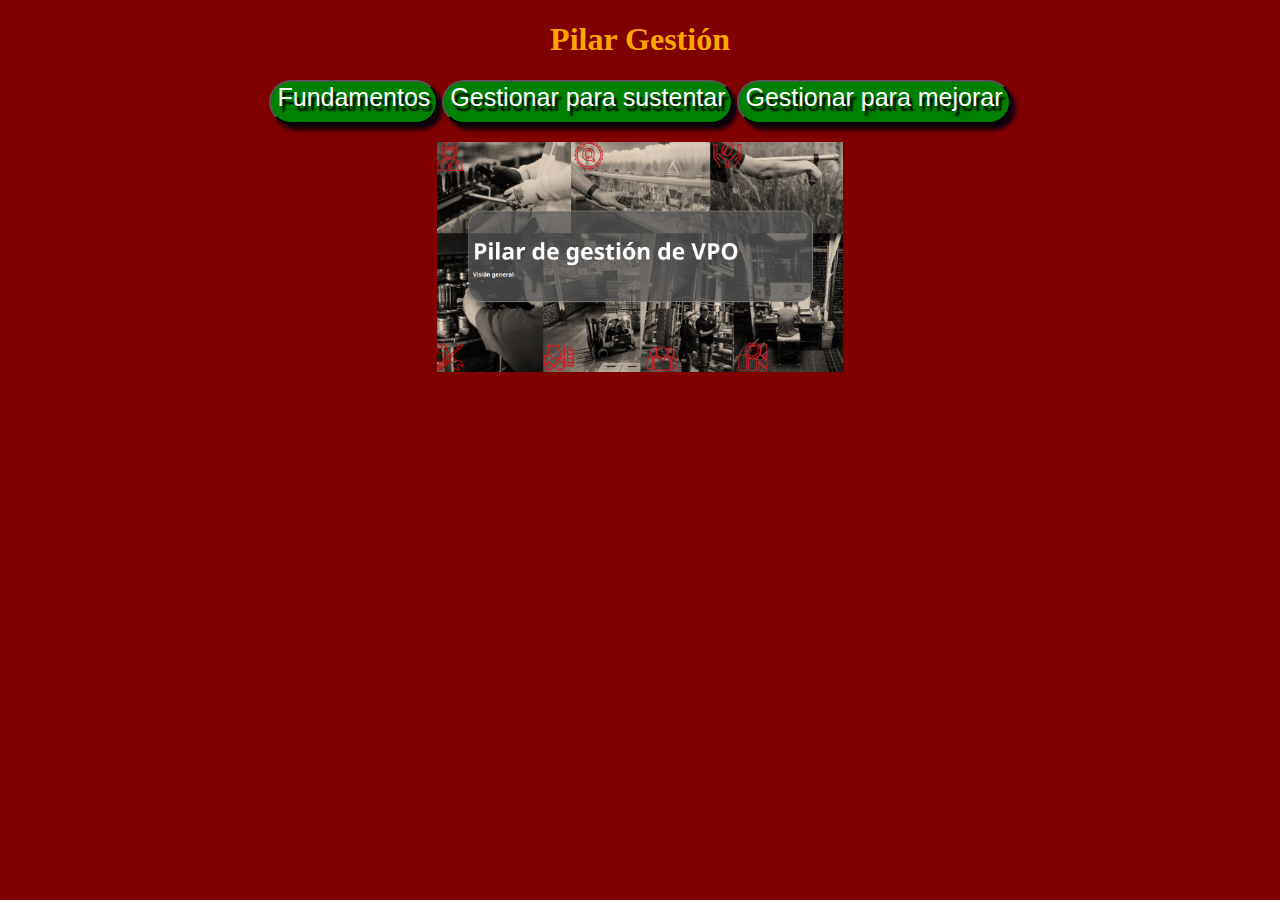
<file: index.html>
<!DOCTYPE html>
<html lang="en">
<head>
    <meta charset="UTF-8">
    <meta http-equiv="X-UA-Compatible" content="IE=edge">
    <meta name="viewport" content="width=device-width, initial-scale=1.0">
    <title>Pilar Gestión </title>
    <link rel="stylesheet" href="CSS/button.css">
   
</head>
<body style="background-color: maroon;">
    <center><h1 style="color: orange ;">Pilar Gestión</h1>
    </center>

    <center> <a href="fundamentos.html"><button id="boton_v">Fundamentos </button></a>
        <a href="sustentar.html"><button id="boton_v">Gestionar para sustentar</button></a>
   <a href="mejorar.html"><button id="boton_v">Gestionar para mejorar</button></a></center><br>
 
   <center><img src="imagenes/pg.png" height="230"></center>

</body>
</html>
</file>
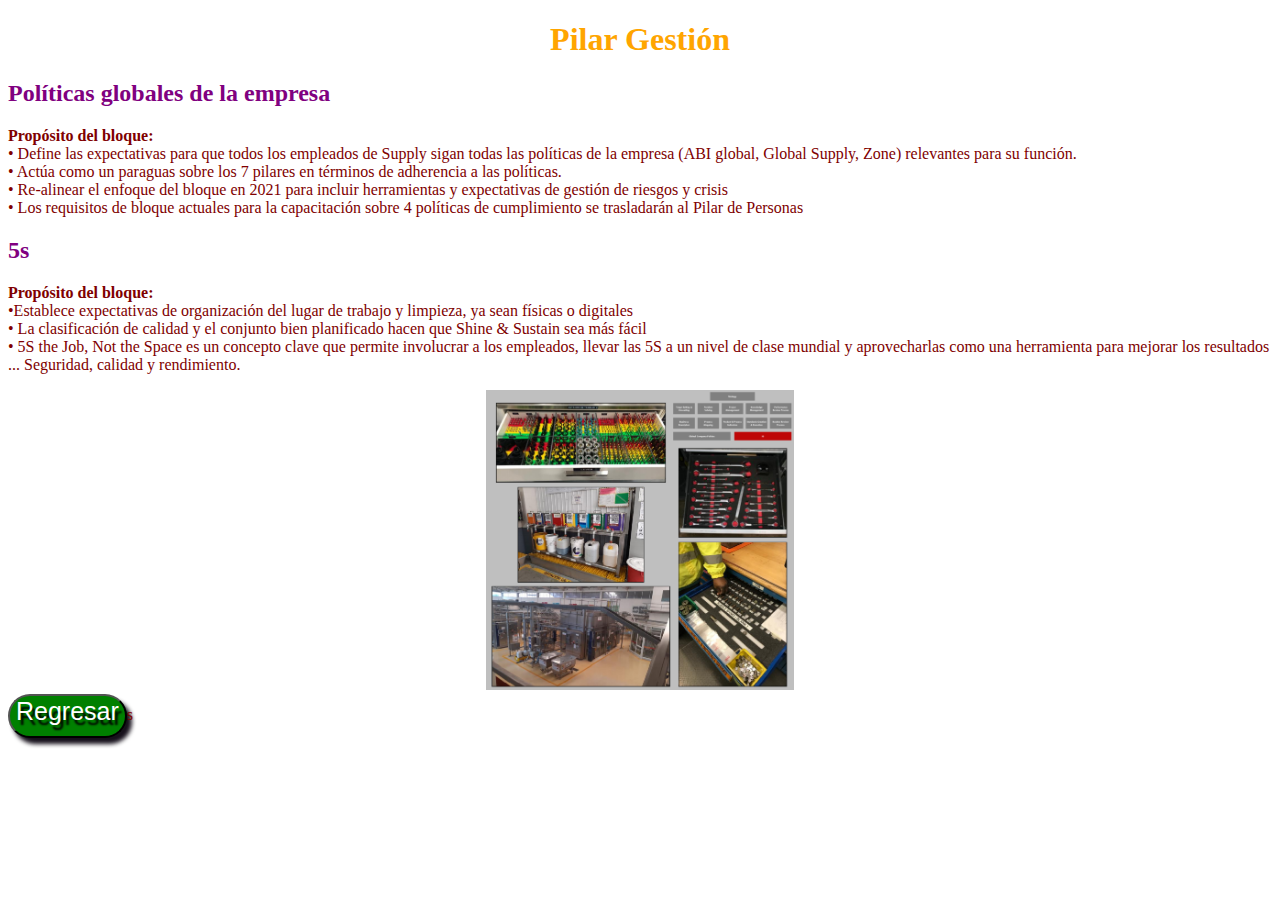
<file: fundamentos.html>
<!DOCTYPE html>
<html lang="en">
<head>
    <meta charset="UTF-8">
    <meta http-equiv="X-UA-Compatible" content="IE=edge">
    <meta name="viewport" content="width=device-width, initial-scale=1.0">
    <title>fundamentos</title>
    <link rel="stylesheet" href="CSS/button.css">
</head>
<body style="color:maroon ;">
    <center><h1 style="color: orange;"> Pilar Gestión </h1></center>
    <h2 style="color:purple;">Políticas globales de la empresa</h2>
    <p><b>Propósito del bloque:</b><br>
        • Define las expectativas para que todos los empleados de Supply sigan todas las políticas de la 
        empresa (ABI global, Global Supply, Zone) relevantes para su función.<br>
        • Actúa como un paraguas sobre los 7 pilares en términos de adherencia a las políticas.<br>
        • Re-alinear el enfoque del bloque en 2021 para incluir herramientas y expectativas de 
        gestión de riesgos y crisis<br>
        • Los requisitos de bloque actuales para la capacitación sobre 4 políticas de cumplimiento se trasladarán 
        al Pilar de Personas</p>

        <h2 style="color:purple;">5s</h2>   
        <p ><b>Propósito del bloque:</b><br>
        •Establece expectativas de organización del lugar de 
trabajo y limpieza, ya sean físicas o digitales<br>
• La clasificación de calidad y el conjunto bien planificado hacen que Shine & Sustain sea 
más fácil<br>
• 5S the Job, Not the Space es un concepto clave que permite involucrar a 
los empleados, llevar las 5S a un nivel de clase mundial y aprovecharlas 
como una herramienta para mejorar los resultados ... Seguridad, 
calidad y rendimiento.
        </p>


        <center><img src="imagenes/img.png" height="300"></center>


        
        <a href="index.html"><button id="boton_v">Regresar</button></a>s
</body>
</html>
</file>
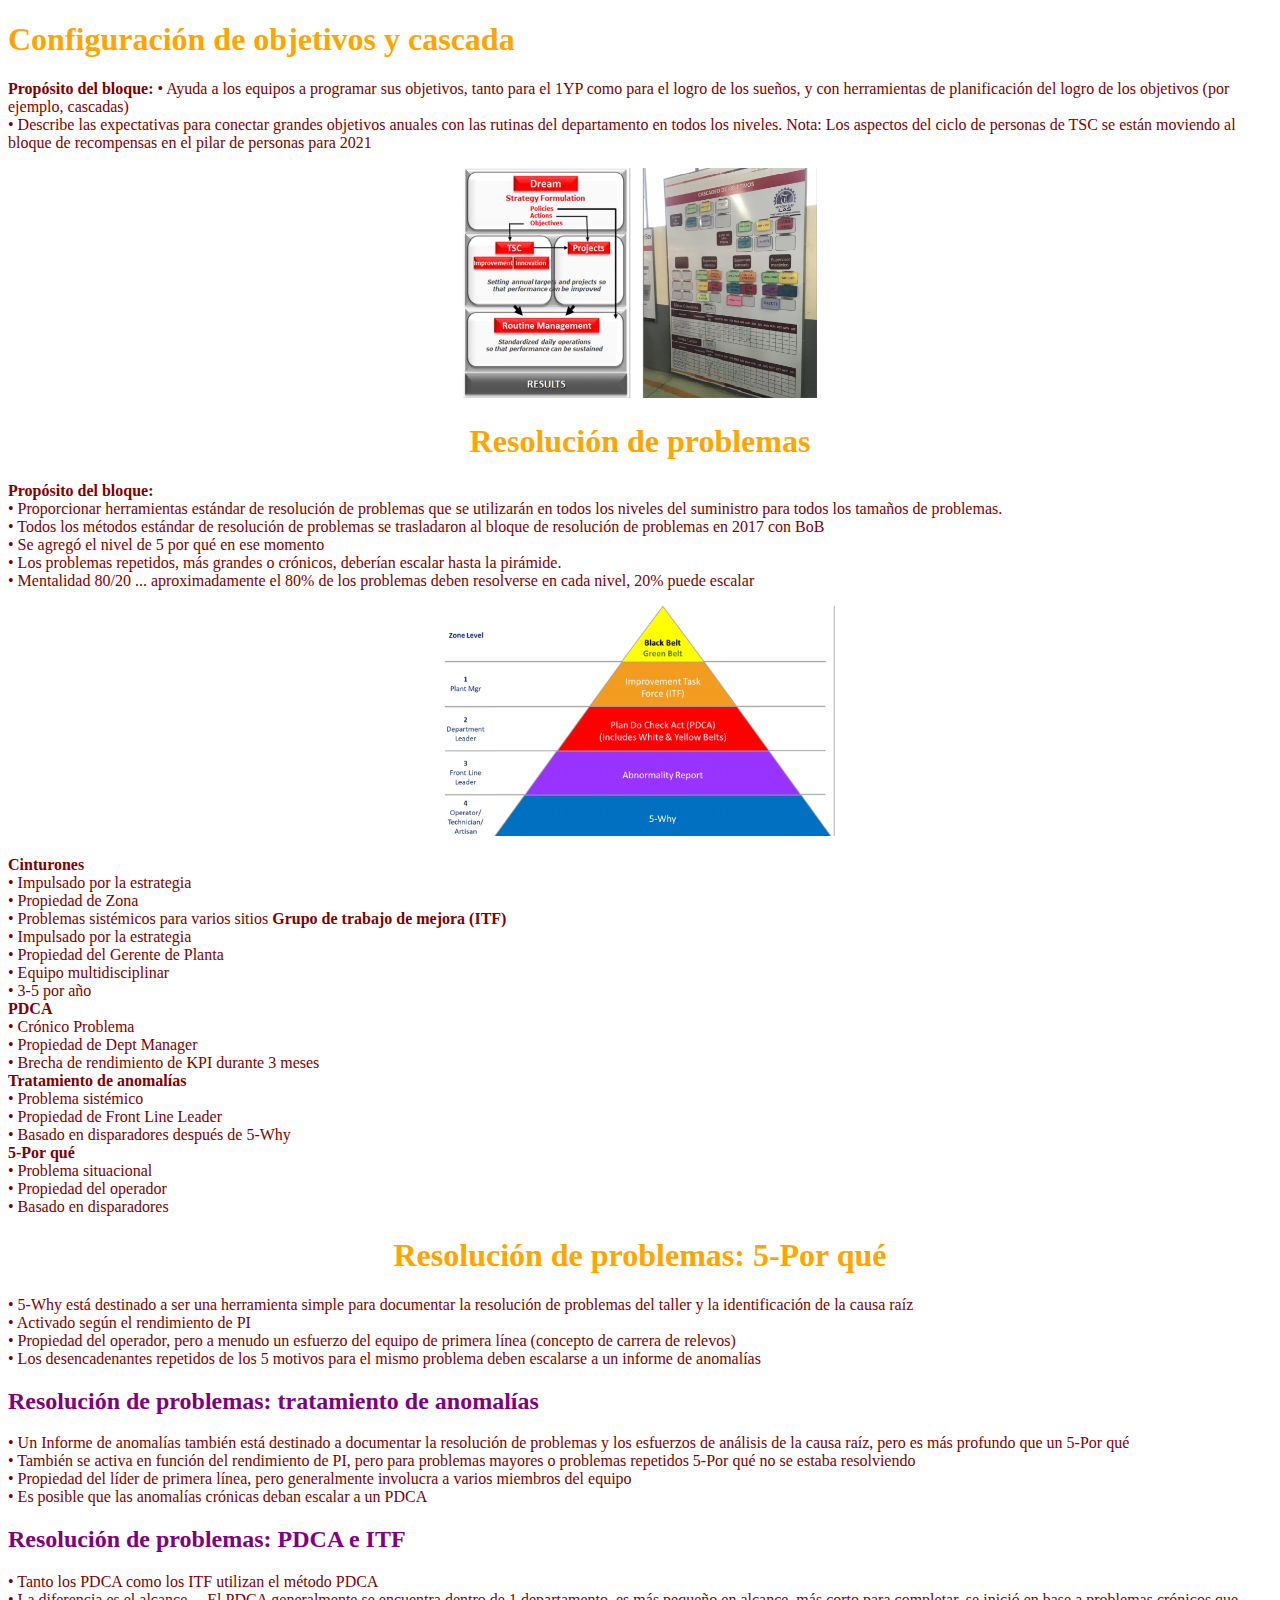
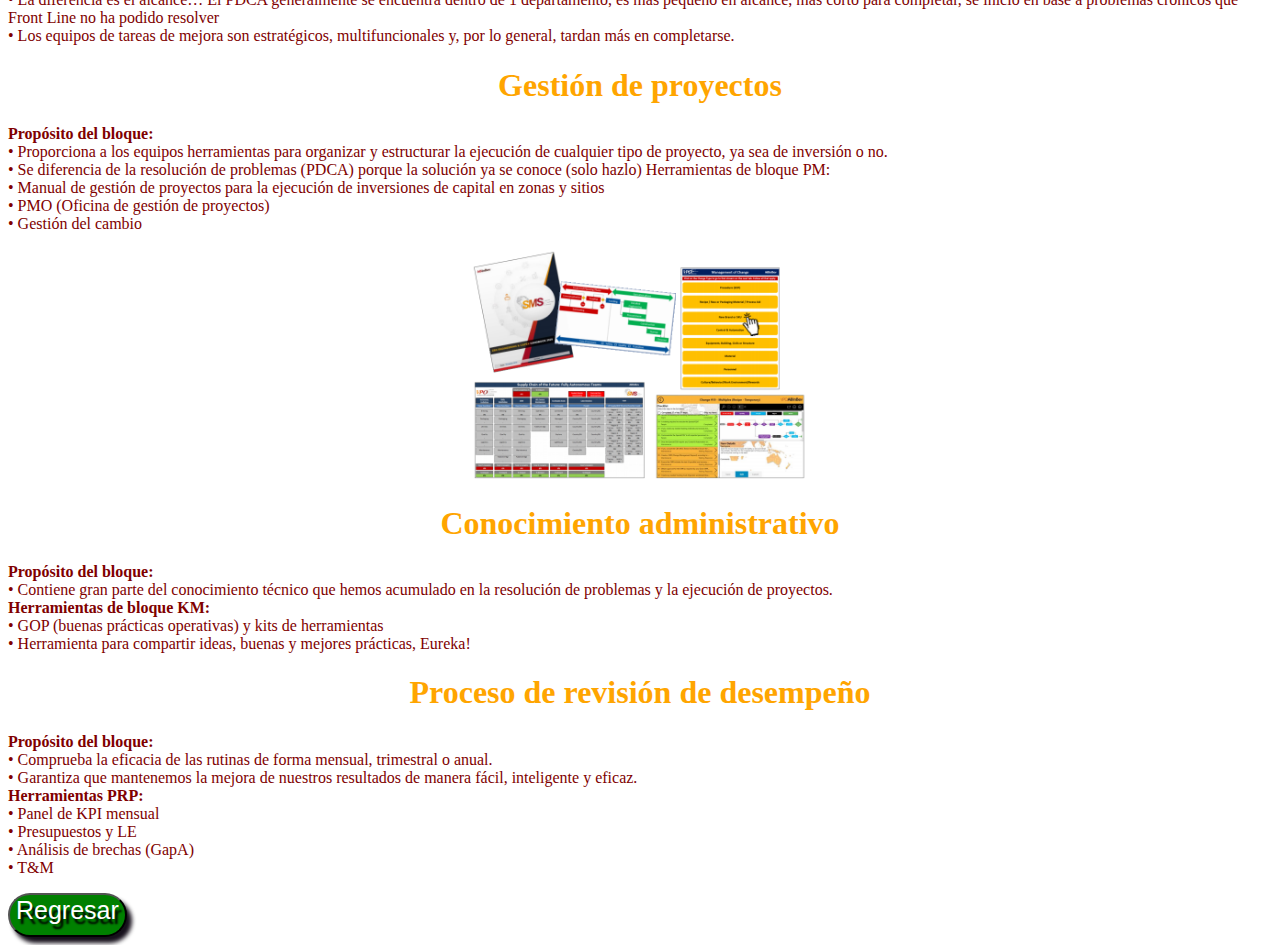
<file: mejorar.html>
<!DOCTYPE html>
<html lang="en">
<head>
    <meta charset="UTF-8">
    <meta http-equiv="X-UA-Compatible" content="IE=edge">
    <meta name="viewport" content="width=device-width, initial-scale=1.0">
    <title>Mejoramiento</title>
    <link rel="stylesheet" href="CSS/button.css">
</head>
<body style="color: maroon;">
    <h1 style="color: orange;">Configuración de objetivos y cascada</h1>
<p ><b>Propósito del bloque:</b>
    • Ayuda a los equipos a programar sus objetivos, tanto para el 1YP como para el 
    logro de los sueños, y con herramientas de planificación del logro de los 
    objetivos (por ejemplo, cascadas)<br>
    • Describe las expectativas para conectar grandes objetivos anuales con las 
    rutinas del departamento en todos los niveles.
    Nota: Los aspectos del ciclo de personas de TSC se están moviendo al bloque de recompensas en el 
    pilar de personas para 2021
    </p>
    <center><img src="imagenes/cascada.png" height="230"
    ></center>
 <center><h1 style="color: orange;">Resolución de problemas</h1></center>
 <p ><b>Propósito del bloque:</b><br>
    • Proporcionar herramientas estándar de resolución de problemas 
    que se utilizarán en todos los niveles del suministro para todos los 
    tamaños de problemas.<br>
    • Todos los métodos estándar de resolución de problemas 
    se trasladaron al bloque de resolución de problemas en 
    2017 con BoB<br>
    • Se agregó el nivel de 5 por qué en ese momento<br>
    • Los problemas repetidos, más grandes o 
    crónicos, deberían escalar hasta la pirámide.<br>
    • Mentalidad 80/20 ... aproximadamente el 80% de los 
    problemas deben resolverse en cada nivel,
    20% puede escalar</p>
    <center><img src="imagenes/piramide.png" height="230"
        ></center>
        <p ><b>Cinturones</b><br>
            • Impulsado por la estrategia<br>
• Propiedad de Zona<br>
• Problemas sistémicos 
para varios sitios
            <b> Grupo de trabajo de mejora (ITF)</b> <br>
            • Impulsado por la estrategia <br>
            • Propiedad del Gerente de Planta<br>
            • Equipo multidisciplinar<br>
            • 3-5 por año<br>
           <b> PDCA </b><br>
           • Crónico Problema<br>
            • Propiedad de Dept Manager<br>
            • Brecha de rendimiento de KPI durante 3 meses<br>
           <b>  Tratamiento de anomalías</b> <br>
           • Problema sistémico<br>
           • Propiedad de Front Line Leader<br>
           • Basado en disparadores después de 5-Why     <br>   
           <b>5-Por qué</b><br>
           • Problema situacional<br>
           • Propiedad del operador<br>
           • Basado en disparadores
          </p>

          <center><h1 style="color: orange;">Resolución de problemas: 5-Por qué</h1></center>
          <p >
              • 5-Why está destinado a ser una herramienta simple para documentar la 
            resolución de problemas del taller y la identificación de la causa raíz<br>
            • Activado según el rendimiento de PI<br>
            • Propiedad del operador, pero a menudo un esfuerzo del equipo de primera línea 
            (concepto de carrera de relevos)<br>
            • Los desencadenantes repetidos de los 5 motivos para el mismo problema 
            deben escalarse a un informe de anomalías</p>

            <h2 style="color: purple;">Resolución de problemas: tratamiento de anomalías</h2>
            <p >• Un Informe de anomalías también está destinado a documentar la resolución de problemas y los esfuerzos de análisis de la causa raíz, pero es más profundo que un 5-Por qué<br>
                • También se activa en función del rendimiento de PI, pero para problemas mayores o problemas repetidos 5-Por qué no se estaba resolviendo<br>
                • Propiedad del líder de primera línea, pero generalmente involucra a varios miembros del equipo<br>
                • Es posible que las anomalías crónicas deban escalar a un PDCA</p>

                <h2 style="color: purple;">Resolución de problemas: PDCA e ITF</h2>

                <p >• Tanto los PDCA como los ITF utilizan el método PDCA<br>
                    • La diferencia es el alcance… El PDCA generalmente se encuentra dentro de 1 departamento, es más pequeño en 
                    alcance, más corto para completar, se inició en base a problemas crónicos que Front Line no ha podido resolver<br>
                    • Los equipos de tareas de mejora son estratégicos, multifuncionales y, por lo general, tardan más en completarse.</p>
<center><h1 style="color: orange;">Gestión de proyectos</h1></center>
<p ><b>Propósito del bloque:</b><br>
    • Proporciona a los equipos herramientas 
    para organizar y estructurar la ejecución 
    de cualquier tipo de proyecto, ya sea de 
    inversión o no.<br>
    • Se diferencia de la resolución de 
    problemas (PDCA) porque la 
    solución ya se conoce (solo hazlo)
    Herramientas de bloque PM:<br>
    • Manual de gestión de proyectos para la ejecución de 
    inversiones de capital en zonas y sitios<br>
    • PMO (Oficina de gestión de proyectos)<br>
    • Gestión del cambio
    </p>
    <center><img src="imagenes/gp.png" height="230"
        ></center>
        <center><h1 style="color: orange;">Conocimiento administrativo</h1></center>
<p ><b>Propósito del bloque:</b><br>
    • Contiene gran parte del conocimiento técnico que hemos acumulado 
    en la resolución de problemas y la ejecución de proyectos.<br>
   <b> Herramientas de bloque KM:</b><br>
    • GOP (buenas prácticas operativas) y kits de herramientas<br>
    • Herramienta para compartir ideas, buenas y mejores prácticas, Eureka!
    </p>

    <center><h1 style="color: orange;">Proceso de revisión de desempeño</h1> </center>
    <p ><b>Propósito del bloque:</b><br>
        • Comprueba la eficacia de las 
        rutinas de forma mensual, 
        trimestral o anual.<br>
        • Garantiza que mantenemos la mejora de 
        nuestros resultados de manera fácil, 
        inteligente y eficaz.<br>
      <b>  Herramientas PRP:</b><br>
        • Panel de KPI mensual<br>
        • Presupuestos y LE<br>
        • Análisis de brechas (GapA)<br>
        • T&M
        </p>

    <a href="index.html"><button id="boton_v">Regresar</button></a>
</body>
</html>
</file>
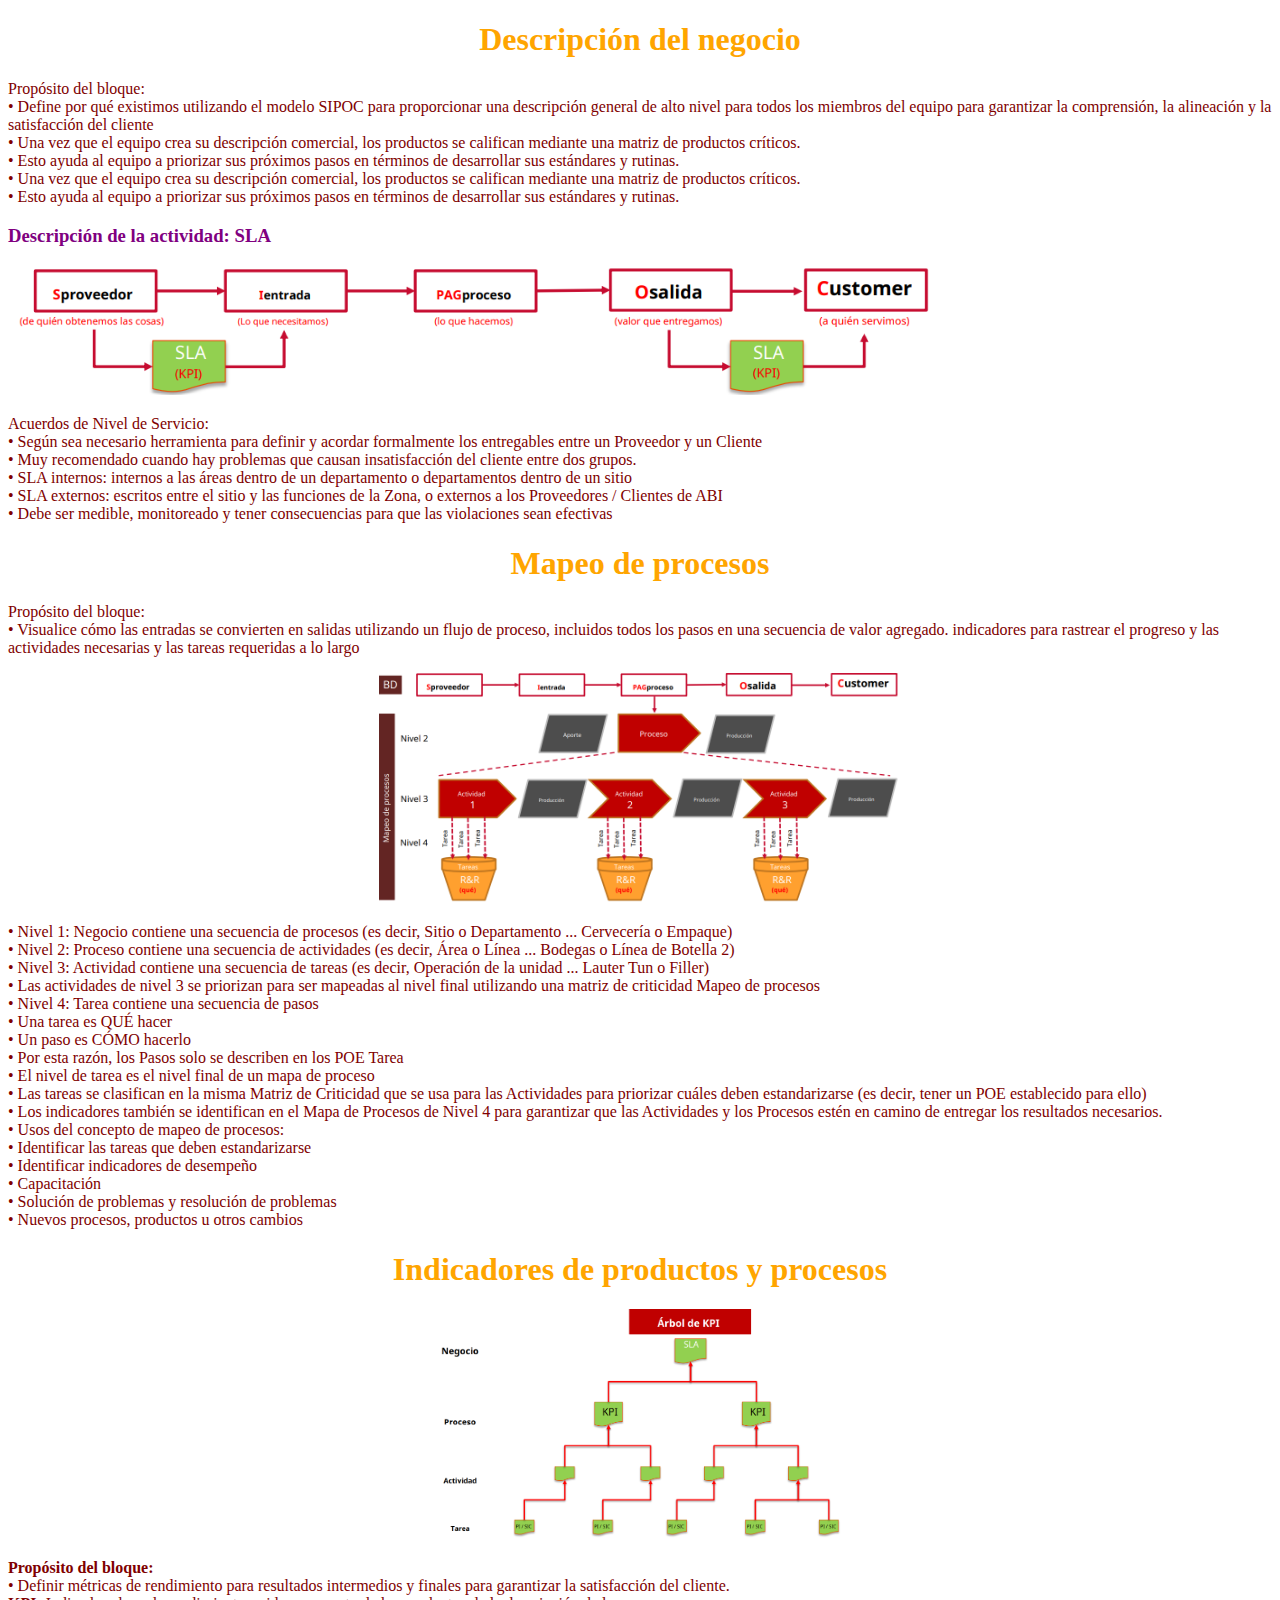
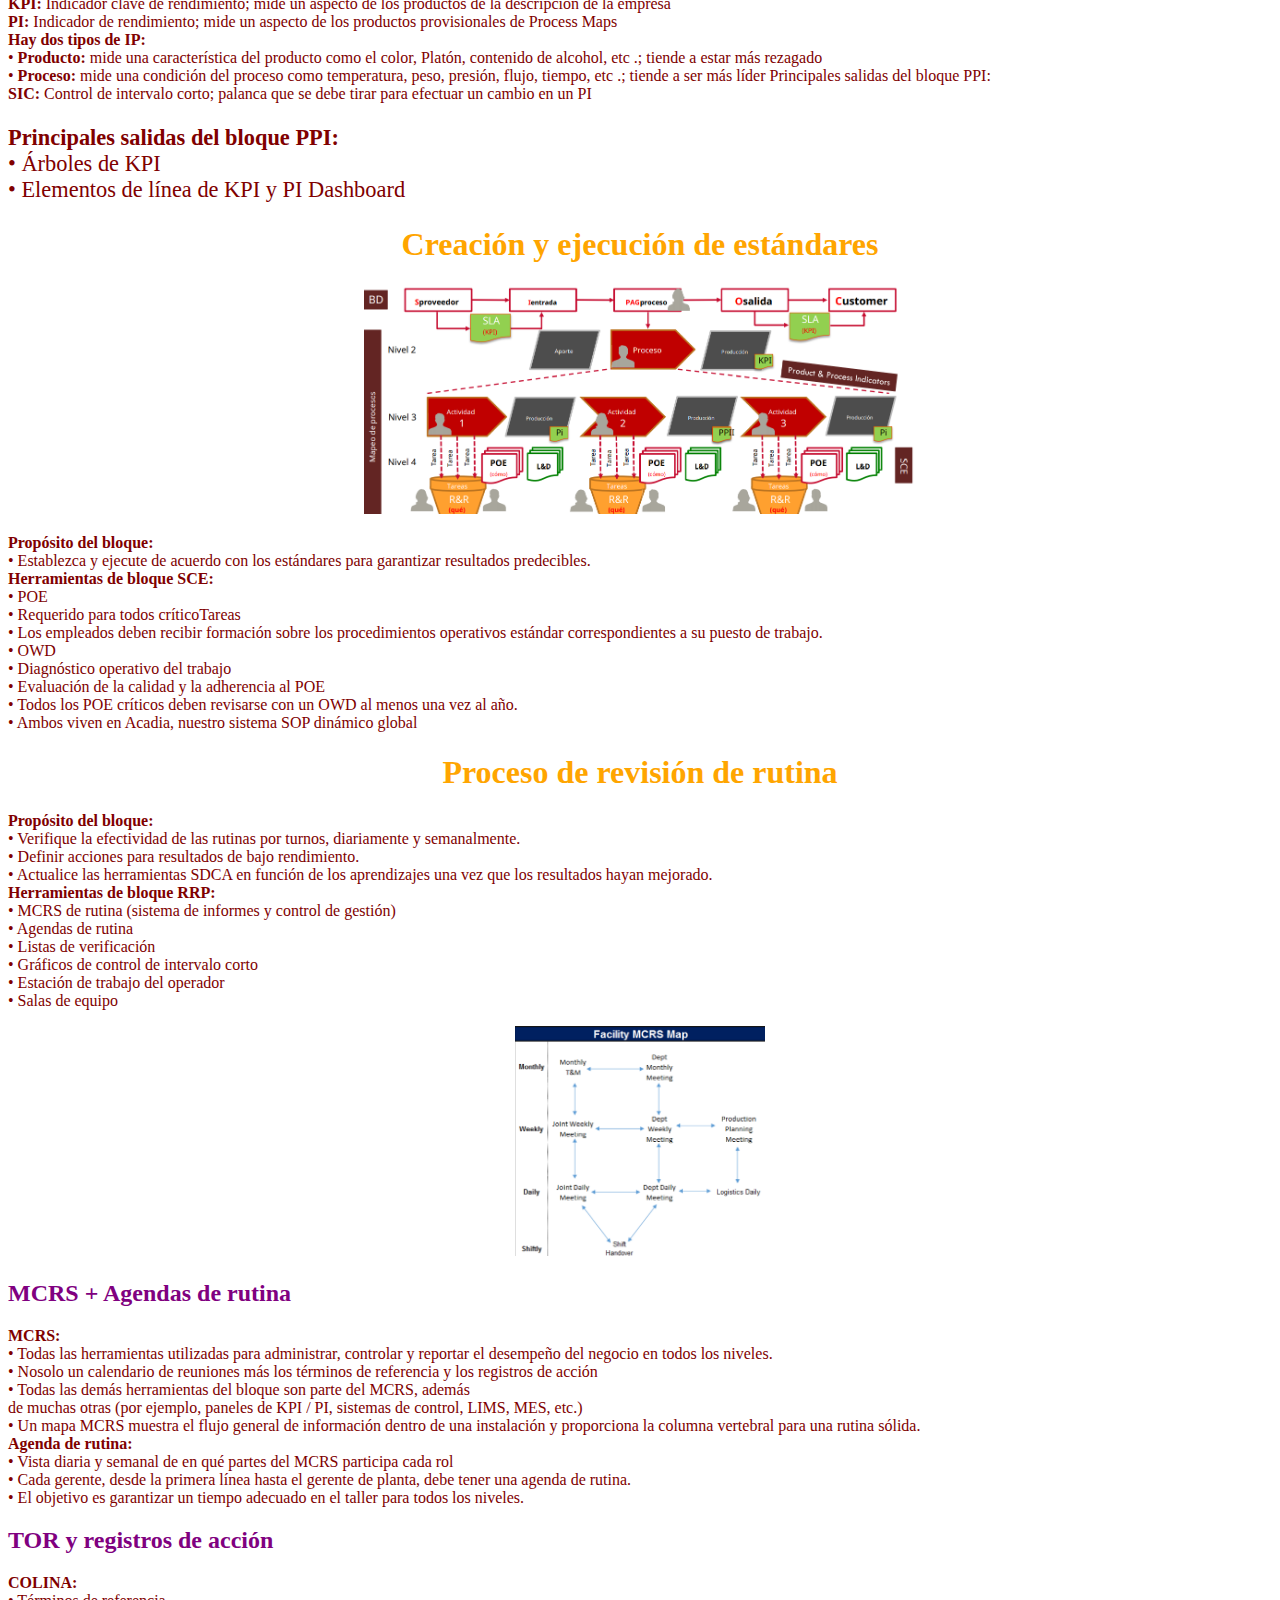
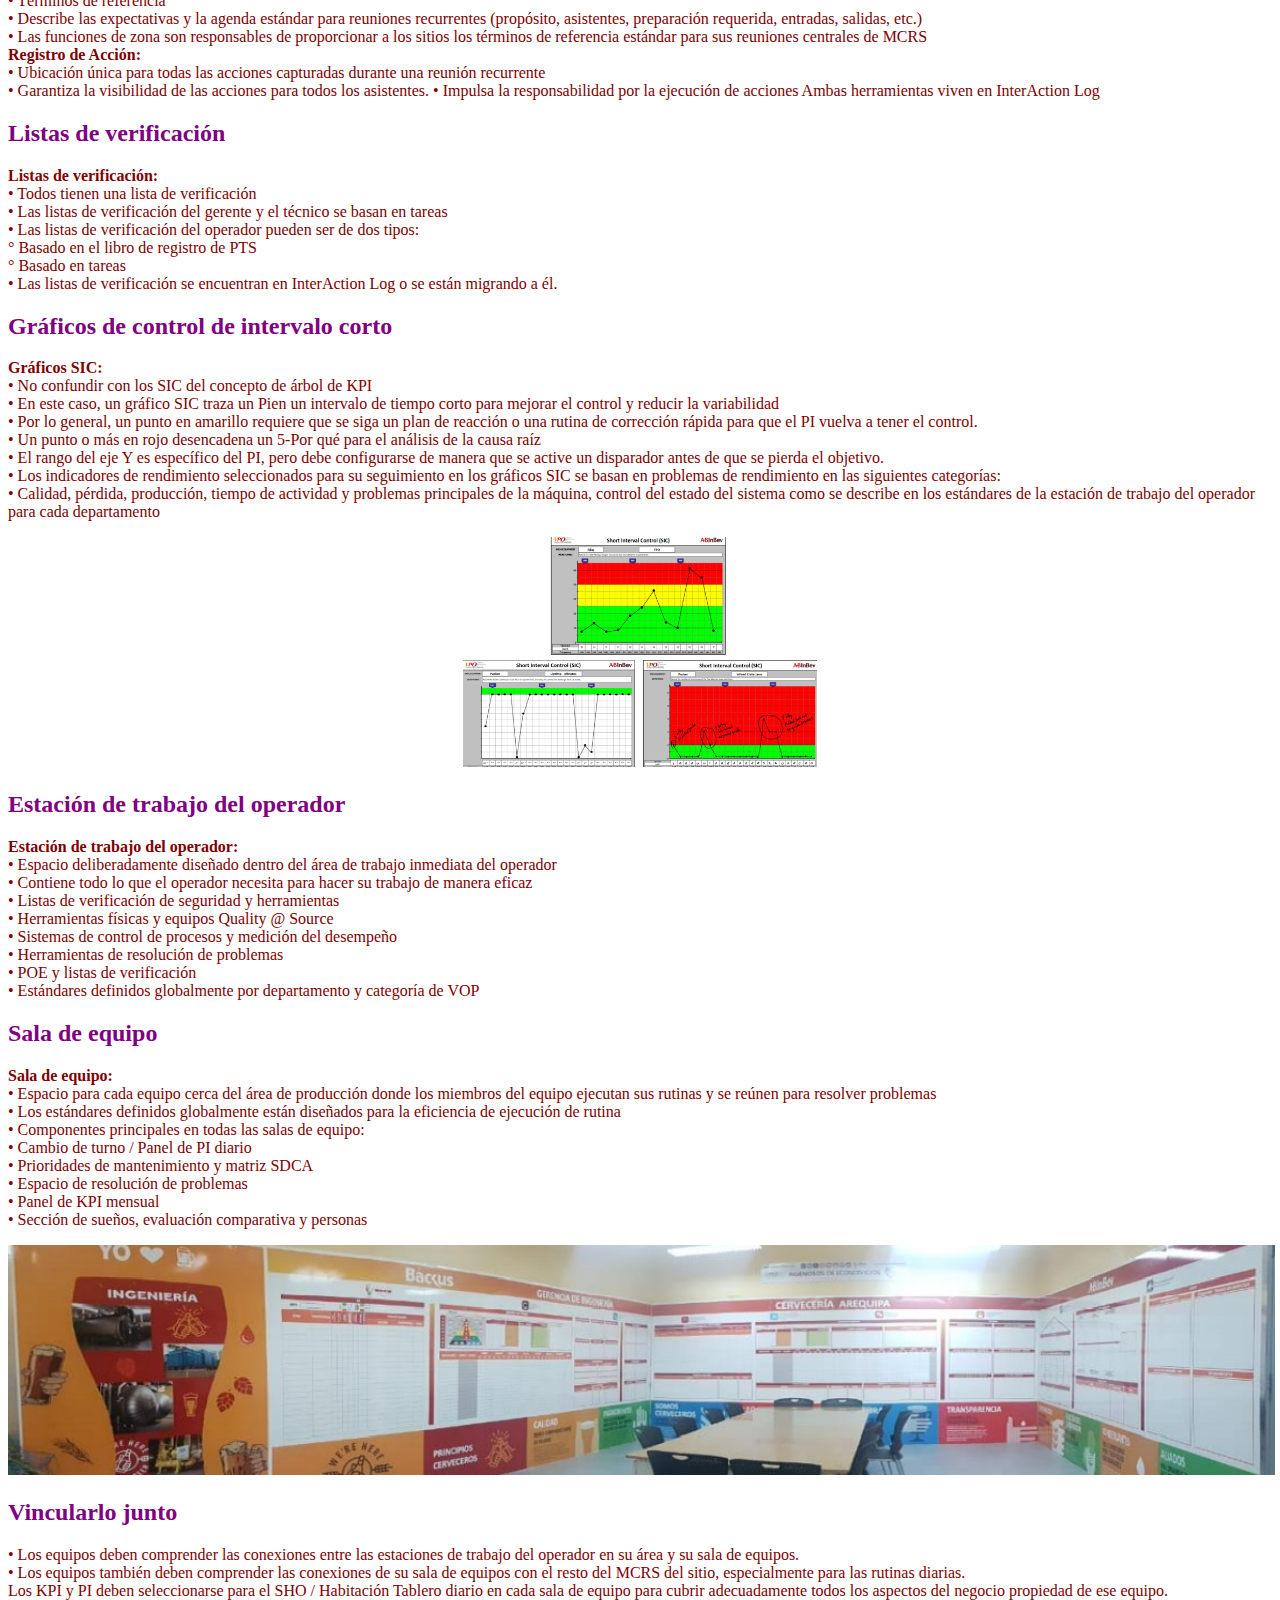
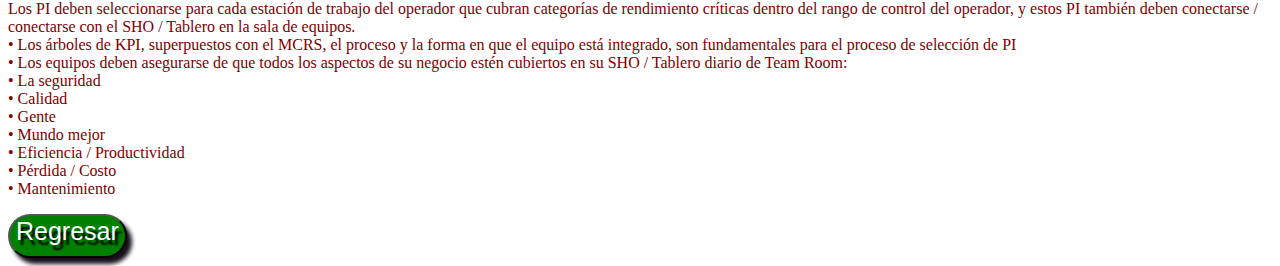
<file: sustentar.html>
<!DOCTYPE html>
<html lang="en">
<head>
    <meta charset="UTF-8">
    <meta http-equiv="X-UA-Compatible" content="IE=edge">
    <meta name="viewport" content="width=device-width, initial-scale=1.0">
    <title>Sustentable</title>
    <link rel="stylesheet" href="CSS/button.css">
</head>
<body style="color: maroon;" >
    <center><h1 style="color:orange;">Descripción del negocio</h1></center>
    <p >Propósito del bloque:<BR>
        • Define por qué existimos utilizando el modelo SIPOC para proporcionar una descripción general de alto nivel para todos los miembros del 
        equipo para garantizar la comprensión, la alineación y la satisfacción del cliente<br>
        • Una vez que el equipo crea su descripción comercial, los productos se califican mediante una matriz de productos críticos.<br>
        • Esto ayuda al equipo a priorizar sus próximos pasos en términos de desarrollar sus estándares y rutinas.<br>
        • Una vez que el equipo crea su descripción comercial, los productos se califican mediante una matriz de productos críticos.<br>
• Esto ayuda al equipo a priorizar sus próximos pasos en términos de desarrollar sus estándares y rutinas.</p>
    

<h3 style="color: purple;">Descripción de la actividad: SLA</h3
<center><img src="imagenes/sla.png" height="130" ></center>

<p >Acuerdos de Nivel de Servicio:<br>
    • Según sea necesario herramienta para definir y acordar formalmente los entregables entre un Proveedor y un Cliente<br>
    • Muy recomendado cuando hay problemas que causan insatisfacción del cliente entre dos grupos.<br>
    • SLA internos: internos a las áreas dentro de un departamento o departamentos dentro de un sitio<br>
    • SLA externos: escritos entre el sitio y las funciones de la Zona, o externos a los Proveedores / Clientes de ABI<br>
    • Debe ser medible, monitoreado y tener consecuencias para que las violaciones sean efectivas</p>
    <center><h1 style="color: orange;">Mapeo de procesos</h1></center>
    <p >Propósito del bloque:<br>
        • Visualice cómo las entradas se convierten en salidas utilizando un flujo de proceso, incluidos todos los pasos en una secuencia de valor agregado.
        indicadores para rastrear el progreso y las actividades necesarias y las tareas requeridas a lo largo</p>
<center>    <img src="imagenes/BD.png" height="230" ></center>

<p ">
    • Nivel 1: Negocio contiene una secuencia de procesos (es 
decir, Sitio o Departamento ... Cervecería o Empaque)<br>
• Nivel 2: Proceso contiene una secuencia de actividades (es 
decir, Área o Línea ... Bodegas o Línea de Botella 2)<br>
• Nivel 3: Actividad contiene una secuencia de tareas (es 
decir, Operación de la unidad ... Lauter Tun o Filler)<br>
• Las actividades de nivel 3 se priorizan para ser mapeadas al 
nivel final utilizando una matriz de criticidad
Mapeo de procesos<br>
• Nivel 4: Tarea contiene una secuencia de pasos<br>
• Una tarea es QUÉ hacer<br>
• Un paso es CÓMO hacerlo<br>
• Por esta razón, los Pasos solo se describen en los POE
Tarea<br>
• El nivel de tarea es el nivel final de un mapa de proceso<br>
• Las tareas se clasifican en la misma Matriz de Criticidad que se 
usa para las Actividades para priorizar cuáles deben 
estandarizarse (es decir, tener un POE establecido para ello)<br>
• Los indicadores también se identifican en el Mapa de Procesos de Nivel 
4 para garantizar que las Actividades y los Procesos estén en camino de 
entregar los resultados necesarios.<br>
• Usos del concepto de mapeo de procesos:<br>
• Identificar las tareas que deben estandarizarse<br>
• Identificar indicadores de desempeño<br>
• Capacitación<br>
• Solución de problemas y resolución de problemas<br>
• Nuevos procesos, productos u otros cambios
</p>

<center><h1 style="color: orange;">Indicadores de productos y procesos</h1></center>
<center>    <img src="imagenes/Kpi.png" height="230" ></center>
<p ><b>Propósito del bloque:</b><br>
    • Definir métricas de rendimiento para resultados intermedios y 
    finales para garantizar la satisfacción del cliente.<br>
    <b>KPI:</b> Indicador clave de rendimiento; mide un 
    aspecto de los productos de la descripción de la 
    empresa <br>
   
    <b>PI:</b> Indicador de rendimiento; mide un aspecto de 
    los productos provisionales de Process Maps<br>



    <b>Hay dos tipos de IP: </b><br>
    • <b>Producto:</b> mide una característica del producto 
    como el color, Platón, contenido de alcohol, etc .; 
    tiende a estar más rezagado
    <br>
    • <b>Proceso:</b> mide una condición del proceso como 
    temperatura, peso, presión, flujo, tiempo, etc .; 
    tiende a ser más líder Principales salidas del bloque PPI:
  <br>
        <B>SIC: </B> Control de intervalo corto; palanca que se debe tirar para 
    efectuar un cambio en un PI</p>
    <p style="font-size: 140%;"><b> Principales salidas del bloque PPI:</b><br>
• Árboles de KPI<br>
• Elementos de línea de KPI y PI Dashboard</p>
 <center><h1 style="color: orange;">Creación y ejecución de estándares
</h1></center>
<center>    <img src="imagenes/creacion.png" height="230" ></center>
<p ><b>Propósito del bloque:</b><br>
    • Establezca y ejecute de acuerdo con los estándares para 
    garantizar resultados predecibles.<br>
<b>    Herramientas de bloque SCE:
</b><br>
    • POE<br>
    • Requerido para todos críticoTareas<br>
    • Los empleados deben recibir formación sobre los procedimientos operativos 
    estándar correspondientes a su puesto de trabajo.<br>
    • OWD<br>
    • Diagnóstico operativo del trabajo<br>
    • Evaluación de la calidad y la adherencia al POE<br>
    • Todos los POE críticos deben revisarse con un OWD 
    al menos una vez al año.<br>
    • Ambos viven en Acadia, nuestro sistema SOP dinámico 
    global</p>
    <center><h1 style="color: orange;">Proceso de revisión de rutina
    </h1></center>
    <p ><b>Propósito del bloque:</b><br>
        • Verifique la efectividad de las rutinas por turnos, 
        diariamente y semanalmente.<br>
        • Definir acciones para resultados de bajo rendimiento.<br>
        • Actualice las herramientas SDCA en función de los aprendizajes una vez 
        que los resultados hayan mejorado.<br>
       <b> Herramientas de bloque RRP:</b><br>
        • MCRS de rutina (sistema de informes y 
        control de gestión)<br>
        • Agendas de rutina<br>
        • Listas de verificación<br>
        • Gráficos de control de intervalo corto<br>
        • Estación de trabajo del operador<br>
        • Salas de equipo
        </p>

<center>    <img src="imagenes/f.png" height="230" ></center>
<h2 style="color: purple;">MCRS + Agendas de rutina</h2>
<p ><b>MCRS:</b><br>
    • Todas las herramientas utilizadas para administrar, controlar y 
    reportar el desempeño del negocio en todos los niveles.<br>
    • Nosolo un calendario de reuniones más los términos de referencia y los registros de acción<br>
    • Todas las demás herramientas del bloque son parte del MCRS, además <br>
    de muchas otras (por ejemplo, paneles de KPI / PI, sistemas de control, 
    LIMS, MES, etc.)<br>
    • Un mapa MCRS muestra el flujo general de información dentro de una 
    instalación y proporciona la columna vertebral para una rutina sólida.<br>
    <b>Agenda de rutina:</b><br>
    • Vista diaria y semanal de en qué partes del MCRS 
    participa cada rol<br>
    • Cada gerente, desde la primera línea hasta el gerente de planta, 
    debe tener una agenda de rutina.<br>
    • El objetivo es garantizar un tiempo adecuado en el taller para todos los niveles.</p>
<h2 style="color: purple;">TOR y registros de acción</h2>
<p ><b>COLINA:</b><br>
    • Términos de referencia<br>
    • Describe las expectativas y la agenda estándar para 
    reuniones recurrentes (propósito, asistentes, preparación 
    requerida, entradas, salidas, etc.)<br>
    • Las funciones de zona son responsables de proporcionar a los sitios los términos 
    de referencia estándar para sus reuniones centrales de MCRS<br>
   <b> Registro de Acción:</b><br>
    • Ubicación única para todas las acciones capturadas durante una 
    reunión recurrente<br>
    • Garantiza la visibilidad de las acciones para todos los asistentes.
    • Impulsa la responsabilidad por la ejecución de acciones
    Ambas herramientas viven en InterAction Log</p>
 <h2 style="color: purple;">Listas de verificación</h2>
 <p ><b>Listas de verificación:</b><br>
    • Todos tienen una lista de verificación<br>
    • Las listas de verificación del gerente y el técnico 
    se basan en tareas<br>
    • Las listas de verificación del operador pueden 
    ser de dos tipos:<br>
    ° Basado en el libro de registro de PTS<br>
    ° Basado en tareas<br>
    • Las listas de verificación se encuentran en InterAction Log o 
    se están migrando a él.</p>
<h2 style="color: purple;">Gráficos de control de intervalo corto</h2>

<p ><b>Gráficos SIC:</b><br>
    • No confundir con los SIC del concepto de árbol de KPI<br>
    • En este caso, un gráfico SIC traza un Pien un intervalo de tiempo 
    corto para mejorar el control y reducir la variabilidad<br>
    • Por lo general, un punto en amarillo requiere que se siga un plan de 
    reacción o una rutina de corrección rápida para que el PI vuelva a tener el 
    control.<br>
    • Un punto o más en rojo desencadena un 5-Por qué para el análisis de la 
    causa raíz<br>
    • El rango del eje Y es específico del PI, pero debe configurarse de manera que se 
    active un disparador antes de que se pierda el objetivo.<br>
    • Los indicadores de rendimiento seleccionados para su seguimiento en los gráficos 
    SIC se basan en problemas de rendimiento en las siguientes categorías:<br>
    • Calidad, pérdida, producción, tiempo de actividad y problemas principales de la 
    máquina, control del estado del sistema como se describe en los estándares de la 
    estación de trabajo del operador para cada departamento
    </p>
    <center>    <img src="imagenes/grafica.png" height="230" ></center>
<h2 style="color: purple;">Estación de trabajo del operador</h2>
<p ><b>Estación de trabajo del operador:</b><br>
    • Espacio deliberadamente diseñado dentro del área de trabajo 
    inmediata del operador<br>
    • Contiene todo lo que el operador necesita para hacer su trabajo 
    de manera eficaz<br>
    • Listas de verificación de seguridad y herramientas<br>
    • Herramientas físicas y equipos Quality @ Source<br>
    • Sistemas de control de procesos y medición del 
    desempeño<br>
    • Herramientas de resolución de problemas<br>
    • POE y listas de verificación<br>
    • Estándares definidos globalmente por departamento y 
    categoría de VOP</p>

    <h2 style="color: purple;">Sala de equipo</h2>
    <p ><b>Sala de equipo:</b><br>
        • Espacio para cada equipo cerca del área de producción donde los 
        miembros del equipo ejecutan sus rutinas y se reúnen para resolver 
        problemas<br>
        • Los estándares definidos globalmente están diseñados para la 
        eficiencia de ejecución de rutina<br>
        • Componentes principales en todas las salas de equipo:<br>
        • Cambio de turno / Panel de PI diario<br>
        • Prioridades de mantenimiento y matriz SDCA<br>
        • Espacio de resolución de problemas<br>
        • Panel de KPI mensual<br>
        • Sección de sueños, evaluación comparativa y personas</p>
        <center>    <img src="imagenes/sala.png" height="230" ></center>
        <h2 style="color: purple;">Vincularlo junto</h2>
<p >• Los equipos deben comprender las conexiones 
    entre las estaciones de trabajo del operador en su 
    área y su sala de equipos.<br>
    • Los equipos también deben comprender las conexiones 
    de su sala de equipos con el resto del MCRS del sitio, 
    especialmente para las rutinas diarias.<br>
    Los KPI y PI deben seleccionarse para el SHO / Habitación
    Tablero diario en cada sala de equipo para cubrir 
    adecuadamente todos los aspectos del negocio 
    propiedad de ese equipo.<br>
    Los PI deben seleccionarse para cada estación de 
    trabajo del operador que cubran categorías de 
    rendimiento críticas dentro del rango de control del 
    operador, y estos PI también deben conectarse / 
    conectarse con el SHO / Tablero en la sala de equipos.<br>
    • Los árboles de KPI, superpuestos con el MCRS, el proceso y la forma 
    en que el equipo está integrado, son fundamentales para el proceso 
    de selección de PI<br>
    • Los equipos deben asegurarse de que todos los aspectos de su 
negocio estén cubiertos en su SHO / Tablero diario de Team Room:
<br>
• La seguridad<br>
• Calidad<br>
• Gente<br>
• Mundo mejor<br>
• Eficiencia / Productividad<br>
• Pérdida / Costo<br>
• Mantenimiento
</p>


        
    <a href="index.html"><button id="boton_v">Regresar</button></a>
</body>
</html>
</file>
<file: CSS/button.css>
#boton_v{

    padding-bottom: 10px;
    background-color: green;
    color: white;
    border-radius: 0.9em;
    font-size: 25px;
    text-shadow: black 3px 5px 2px ;
    box-shadow: rgba(8, 2, 14, 0.945) 5px 6px 4px; 
}

#boton_visitado:hover{
    background-image: url("fondo.png");
    color: green;
    box-shadow: rgba(8, 2, 14, 0.945) 8px 9px 6px;

}
</file>
